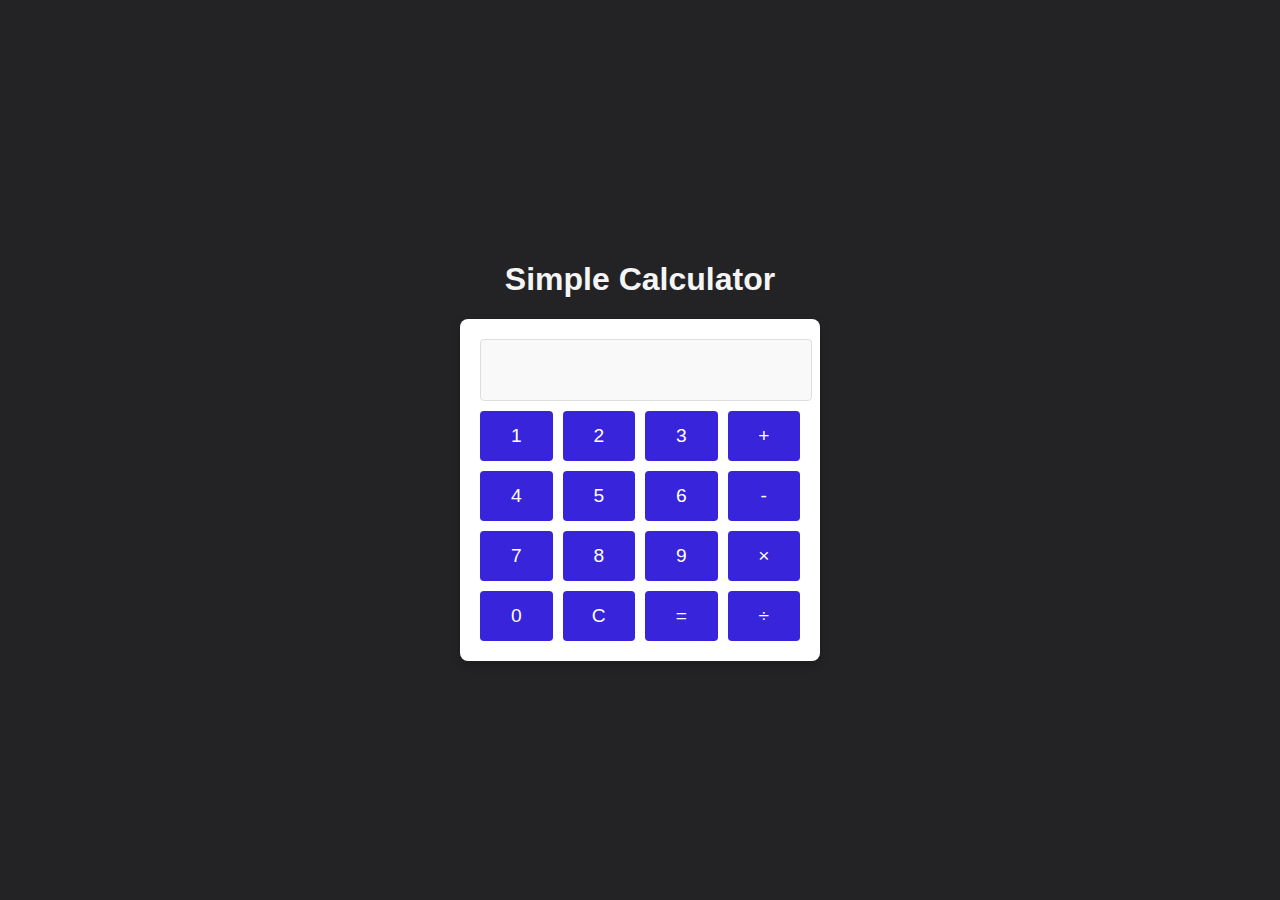
<file: calculator/index.html>
<!DOCTYPE html>
<html lang="en">
<head>
    <meta charset="UTF-8">
    <meta name="viewport" content="width=device-width, initial-scale=1.0">
    <title>Simple Calculator</title>
    <link rel="stylesheet" href="style.css">
</head>
<body>
    <h1>Simple Calculator</h1>
    <div class="calculator">
        <input type="text" id="result" disabled />
        <div class="buttons">
            <button onclick="appendValue('1')">1</button>
            <button onclick="appendValue('2')">2</button>
            <button onclick="appendValue('3')">3</button>
            <button onclick="appendValue('+')">+</button>
            <button onclick="appendValue('4')">4</button>
            <button onclick="appendValue('5')">5</button>
            <button onclick="appendValue('6')">6</button>
            <button onclick="appendValue('-')">-</button>
            <button onclick="appendValue('7')">7</button>
            <button onclick="appendValue('8')">8</button>
            <button onclick="appendValue('9')">9</button>
            <button onclick="appendValue('*')">×</button>
            <button onclick="appendValue('0')">0</button>
            <button onclick="clearResult()">C</button>
            <button onclick="calculateResult()">=</button>
            <button onclick="appendValue('/')">÷</button>
        </div>
    </div>
    <script src="script.js"></script>
</body>
</html>
</file>
<file: calculator/style.css>
body {
    font-family: Arial, sans-serif;
    display: flex;
    flex-direction: column;
    justify-content: center;
    align-items: center;
    height: 100vh;
    background-color: #232325;
    margin: 0;
    color: whitesmoke;
}

.calculator {
    background-color: #fff;
    border-radius: 8px;
    box-shadow: 0px 4px 10px rgba(0, 0, 0, 0.2);
    width: 320px;
    padding: 20px;
}

#result {
    width: 100%;
    height: 50px;
    font-size: 1.5rem;
    margin-bottom: 10px;
    text-align: right;
    border: 1px solid #ddd;
    border-radius: 4px;
    padding: 5px;
    background-color: #f9f9f9;
}

.buttons {
    display: grid;
    grid-template-columns: repeat(4, 1fr);
    gap: 10px;
}

button {
    height: 50px;
    font-size: 1.2rem;
    border: none;
    border-radius: 4px;
    cursor: pointer;
    background-color: #3724db;
    color: #fff;
    transition: background-color 0.3s;
}

button:hover {
    background-color: #200b4a;
}
</file>
